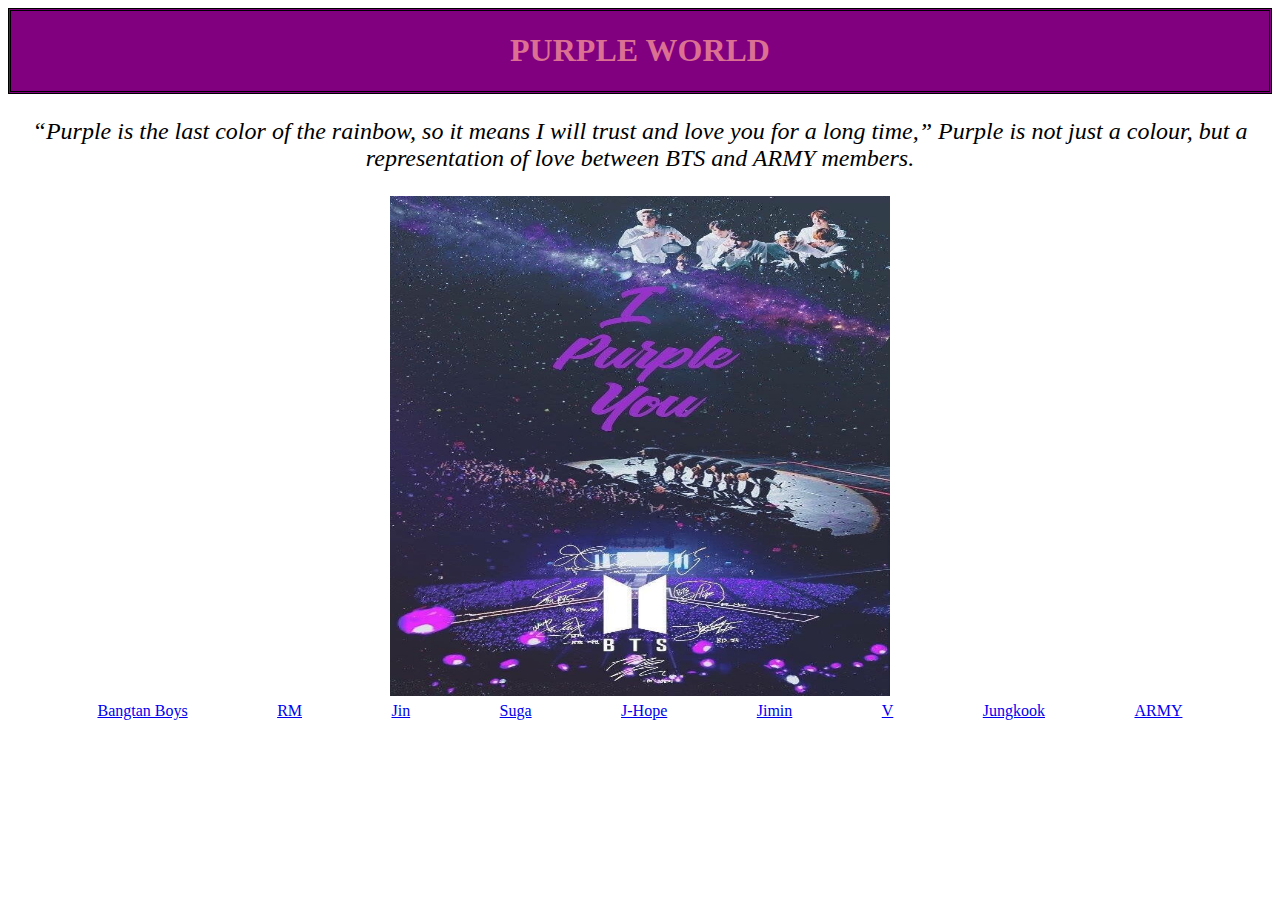
<file: index.html>
<!DOCTYPE html>

<html>

    <head>

        <title>Purple World</title>

        <link
             rel="stylesheet"
             type="text/css"
             href="style.css"/>

    </head>

 <body>

    <div class="Mheader">

        <h1>PURPLE WORLD</h1>

    </div>

        
<div class="Mintro">

    <p>“Purple is the last color of the rainbow, so it means I will trust and love you for a long time,”
        Purple is not just a colour, but a representation of love between BTS and ARMY members.
    </p>

    <a href="#"><img src="purple.jpg" width=500 height=500/></a>

</div>
      
<div class="links">


        <a href="Bangtan.html">Bangtan Boys</a>

        <a href="RM.html">RM</a>

        <a href="Jin.html">Jin</a>

        <a href="Suga.html">Suga</a>

        <a href="J-Hope.html">J-Hope</a>

        <a href="Jimin.html">Jimin</a>

        <a href="V.html">V</a>

        <a href="Jungkook.html">Jungkook</a>
        
        <a href="Army.html">ARMY</a>
        
    </div>
       

    </body>

    </html>
</file>
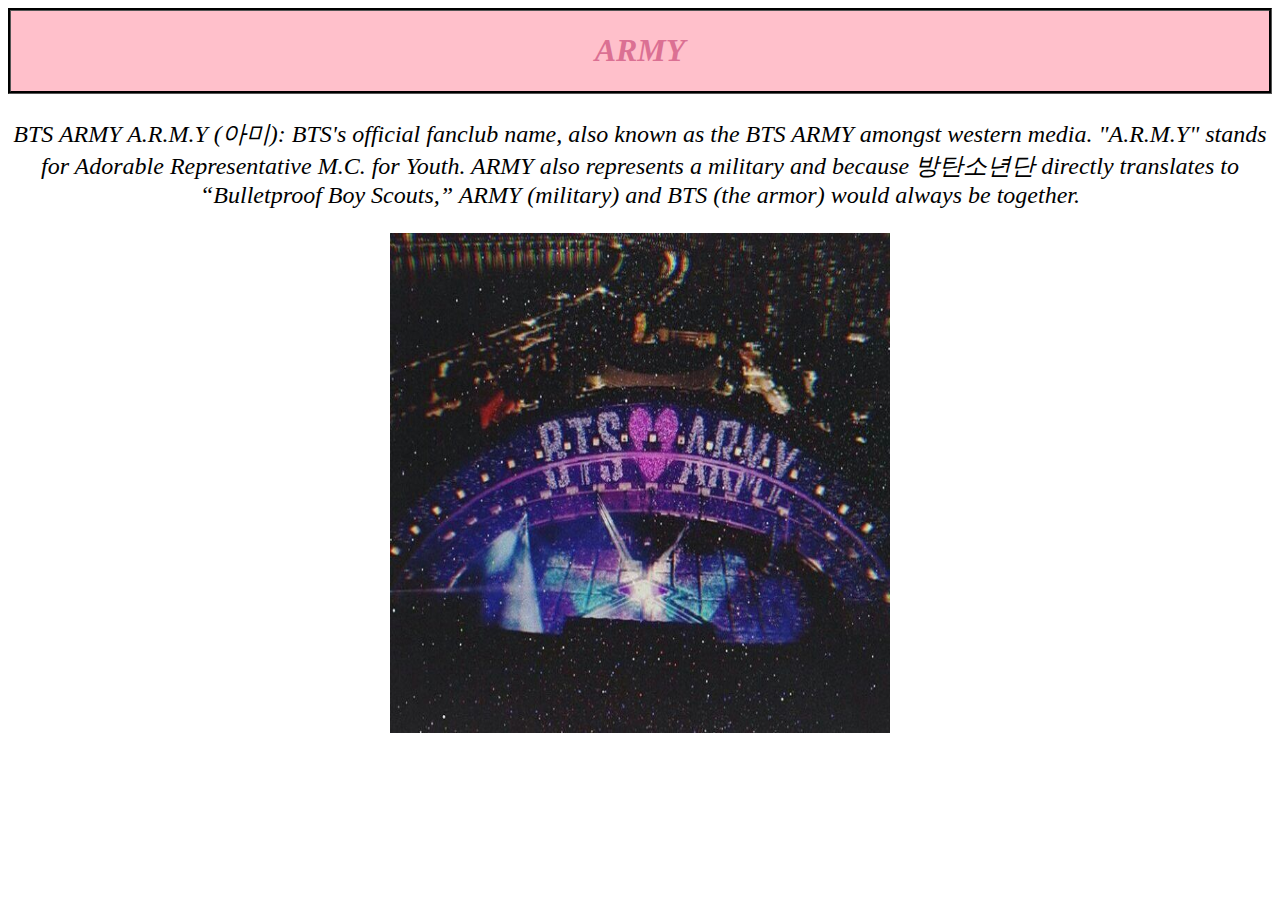
<file: Army.html>
<!DOCTYPE html>

<html>

<head>

    <link
    rel="stylesheet"
    type="text/css"
    href="style.css"/>

<title>ARMY</title> 
    
</head>

<body>

    <div class="header">
        
        <h1>ARMY</h1>

    </div>

 <div class="intro">

 <p>BTS ARMY
     A.R.M.Y (아미): BTS's official fanclub name, 
     also known as the BTS ARMY amongst western media. 
     "A.R.M.Y" stands for Adorable Representative M.C. for Youth. 
     ARMY also represents a military and because 방탄소년단 directly translates to 
     “Bulletproof Boy Scouts,” ARMY (military) and BTS (the armor) would always be together.</p>

    <a href="#"><img src="army.jpg" width=500 height=500/></a>

</div>
            
</body>

</html>
</file>
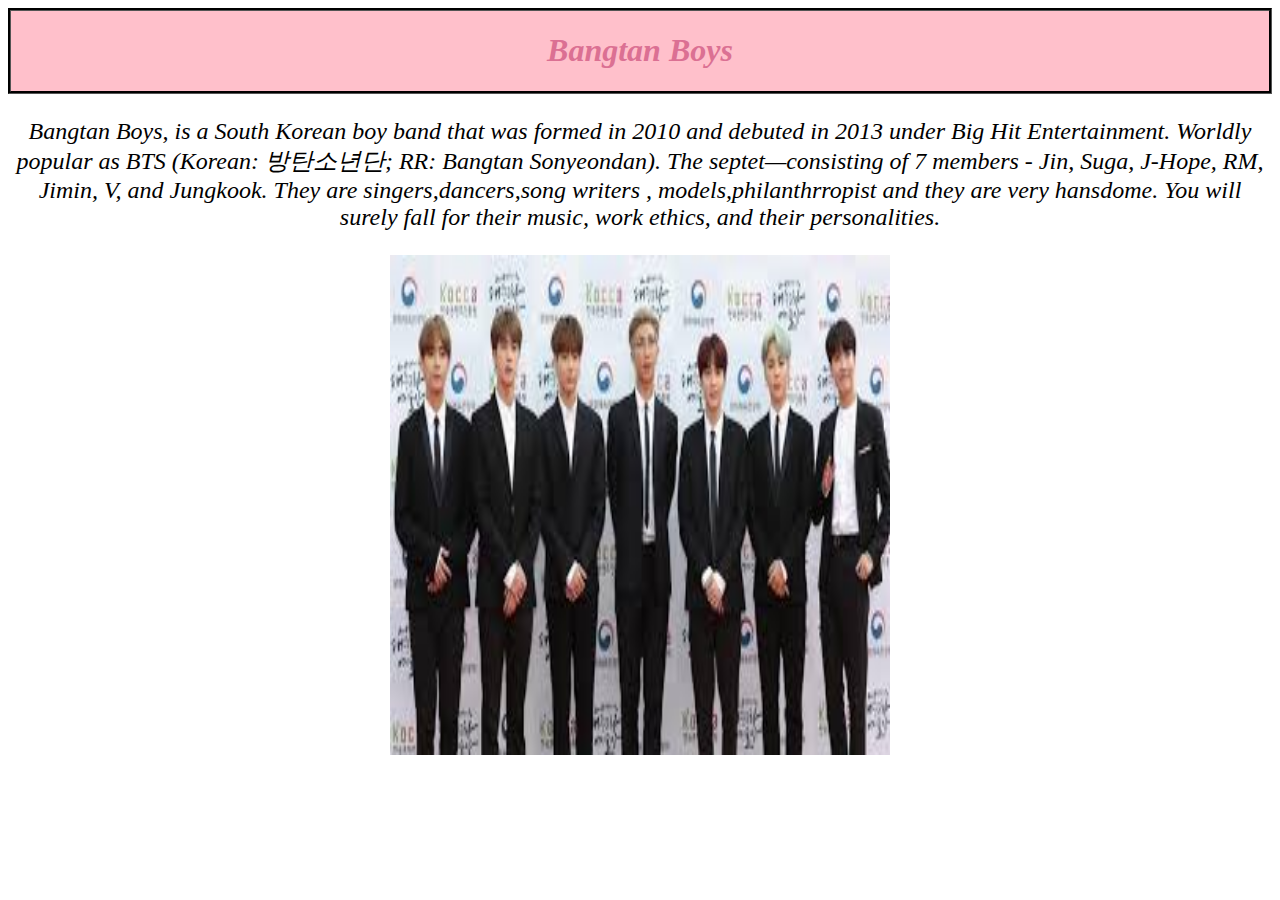
<file: Bangtan.html>
<!DOCTYPE html>

<html>

<head>

    <link
    rel="stylesheet"
    type="text/css"
    href="style.css"/>

<title>Bangtan</title> 
    
</head>

<body>

    <div class="header">

        <h1>Bangtan Boys</h1>

    </div>

 <div class="intro">

 

 <p>Bangtan Boys, is a South Korean boy band that was formed in 2010 and debuted in 2013 under Big Hit Entertainment.
    Worldly popular as BTS (Korean: 방탄소년단; RR: Bangtan Sonyeondan).  The septet—consisting of 7 members
     - Jin, Suga, J-Hope, RM, Jimin, V, and Jungkook.
    They are singers,dancers,song writers , models,philanthrropist and they are very hansdome.
    You will surely fall for their music, work ethics, and their personalities. </p>

    <a href="#"><img src="bangtan.jpg" width=500 height=500/></a>

</div>
            
</body>

</html>
</file>
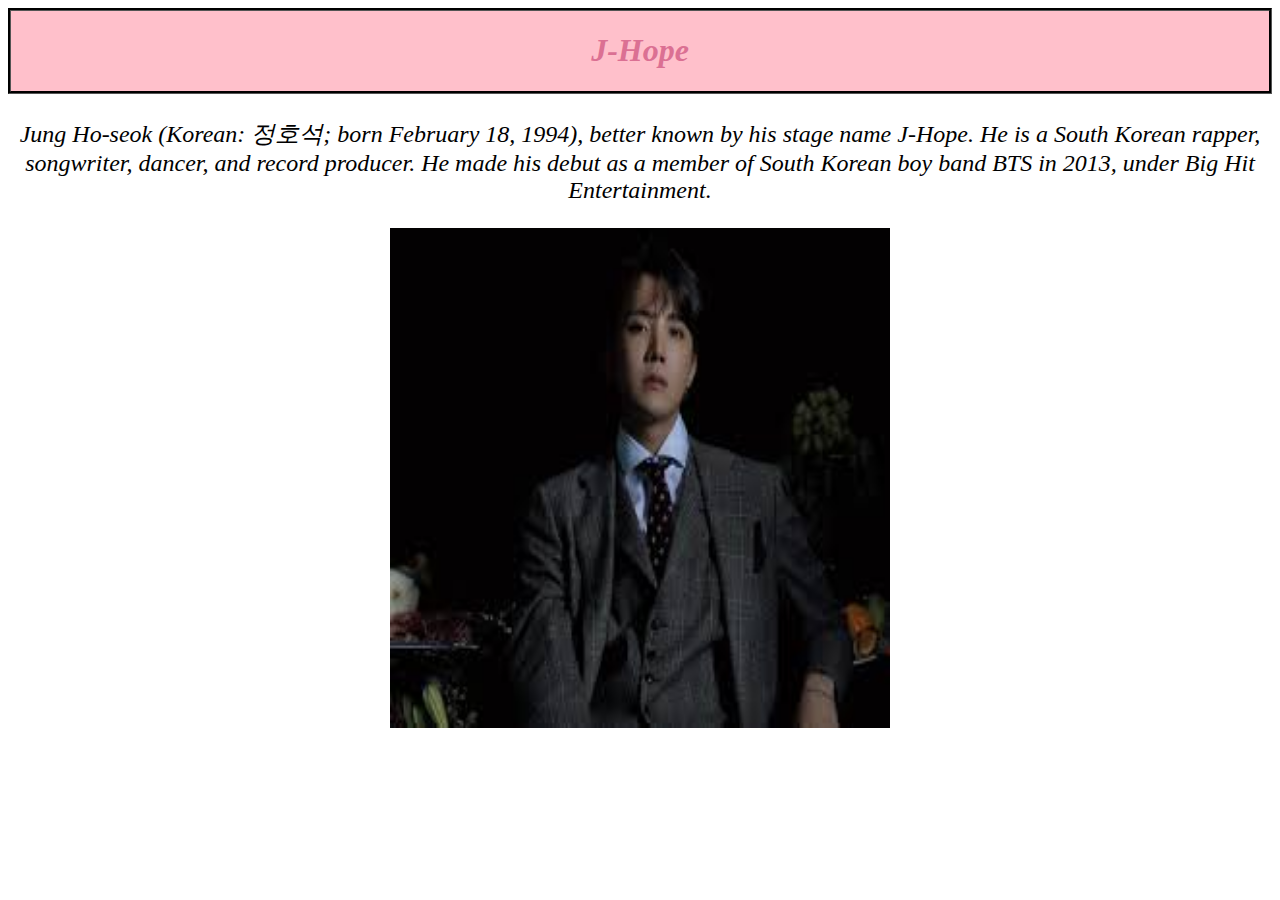
<file: J-Hope.html>
<!DOCTYPE html>

<html>

<head>

    <link
    rel="stylesheet"
    type="text/css"
    href="style.css"/>

<title>J-Hope</title> 
    
</head>

<body>

    <div class="header">

        <h1>J-Hope</h1>

    </div>

<div class="intro">



    <p>Jung Ho-seok (Korean: 정호석; born February 18, 1994),
        better known by his stage name J-Hope. 
        He is a South Korean rapper, songwriter, dancer, and record producer.
         He made his debut as a member of South Korean boy band BTS in 2013, under Big Hit Entertainment.</p>

         <a href="#"><img src="hobi.jpg" width=500 height=500/></a>

        </div>
            
</body>

</html>
</file>
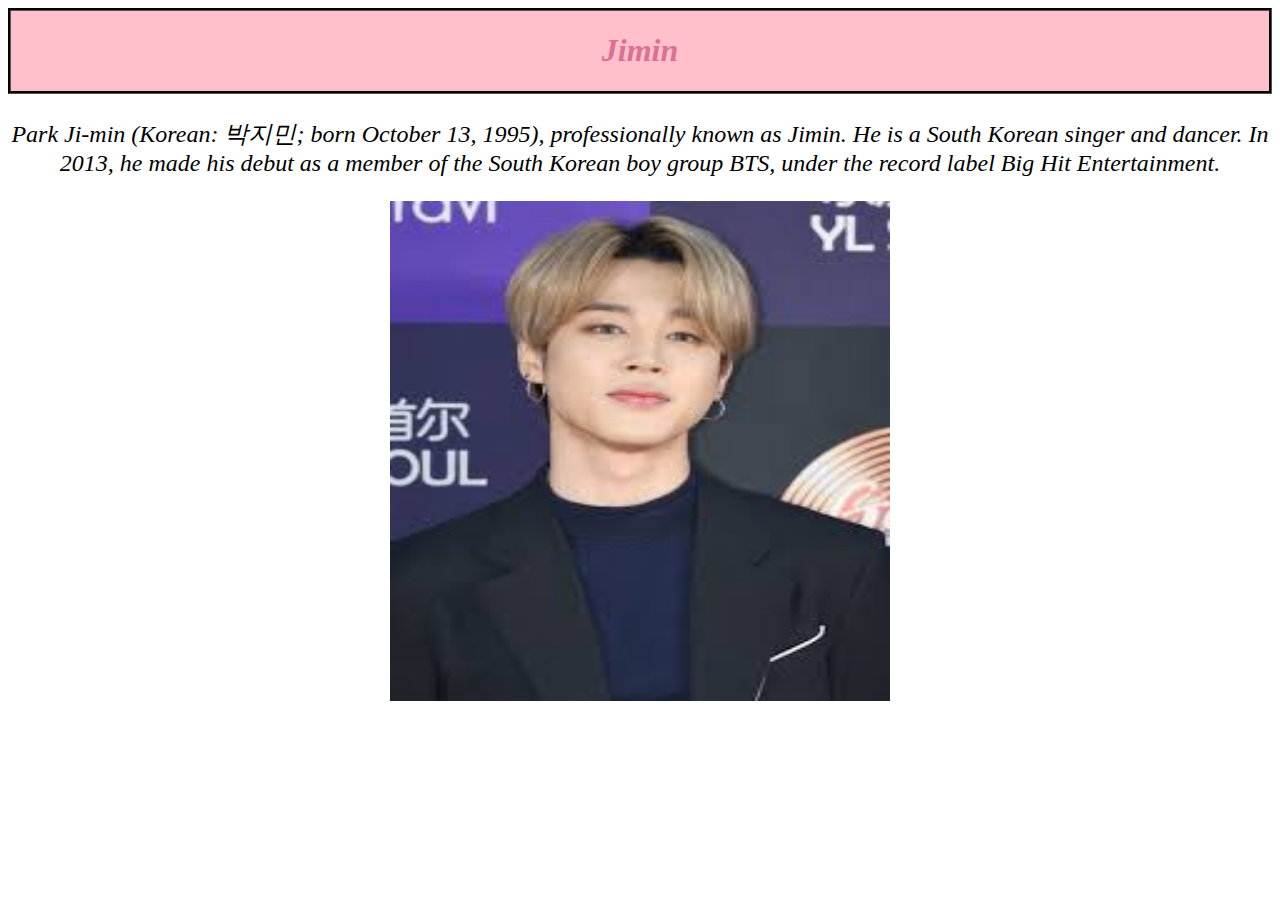
<file: Jimin.html>
<!DOCTYPE html>

<html>

<head>

    <link
    rel="stylesheet"
    type="text/css"
    href="style.css"/>

<title>Jimin</title> 
    
</head>

<body>

    <div class="header">

        <h1>Jimin</h1>

    </div>

          <div class="intro">

          

    <p>Park Ji-min (Korean: 박지민; born October 13, 1995),
       professionally known as Jimin. 
       He is a South Korean singer and dancer.
       In 2013, he made his debut as a member of the South Korean boy group BTS,
        under the record label Big Hit Entertainment.</p>

        <a href="#"><img src="jimin.jpg" width=500 height=500/></a>

    </div>
    
</body>

</html>
</file>
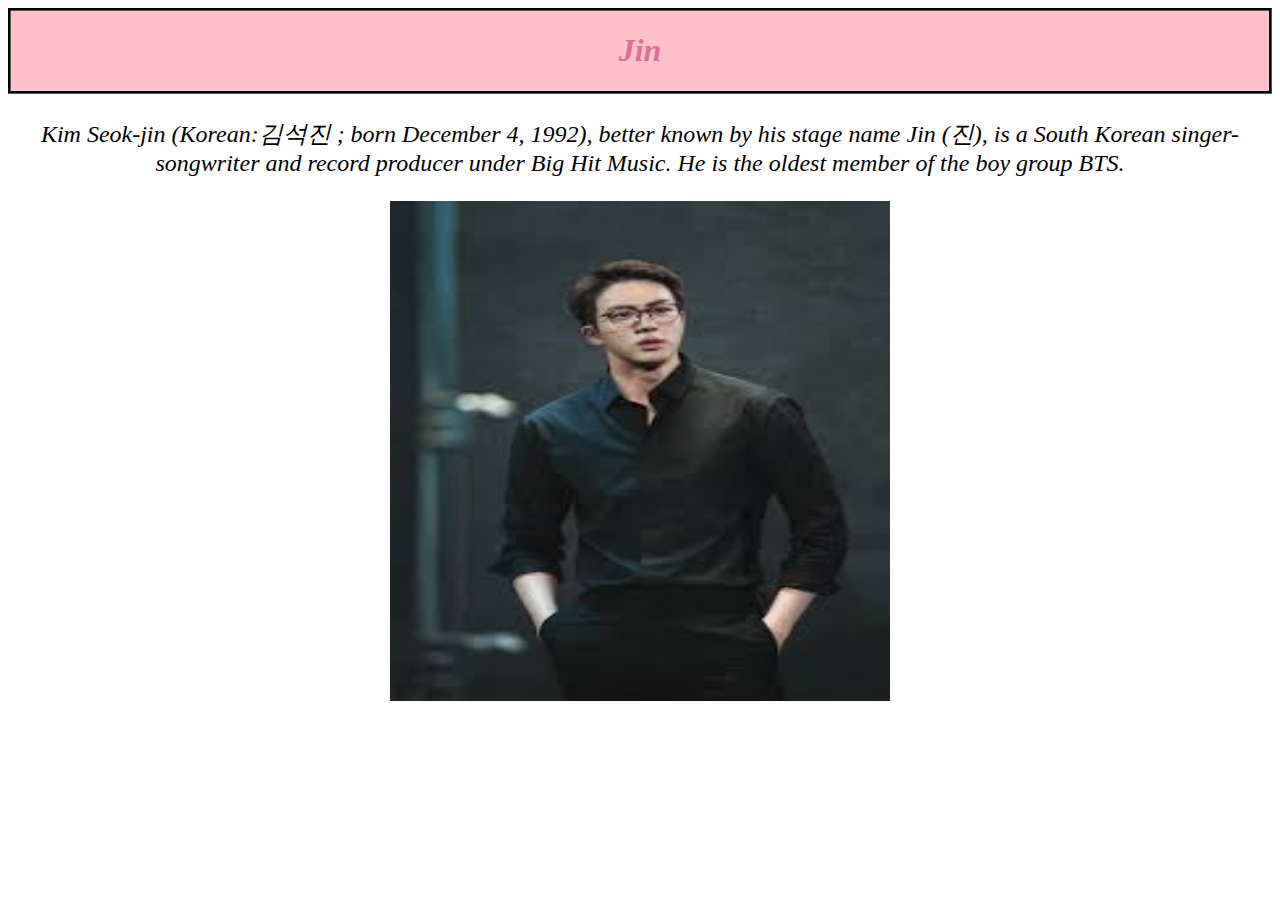
<file: Jin.html>
<!DOCTYPE html>

<html>

<head>

    <link
    rel="stylesheet"
    type="text/css"
    href="style.css"/>

<title>Jin</title> 
    
</head>

<body>

    <div class="header">

        <h1>Jin</h1>

    </div>
    
    <div class="intro">

  

    <p>Kim Seok-jin (Korean:김석진 ; born December 4, 1992), better known by his stage name Jin (진), 
        is a South Korean singer-songwriter and record producer under Big Hit Music.
         He is the oldest member of the boy group BTS. </p>

         <a href="#"><img src="jin.jpg" width=500 height=500/></a>

        </div>

</body>

</html>
</file>
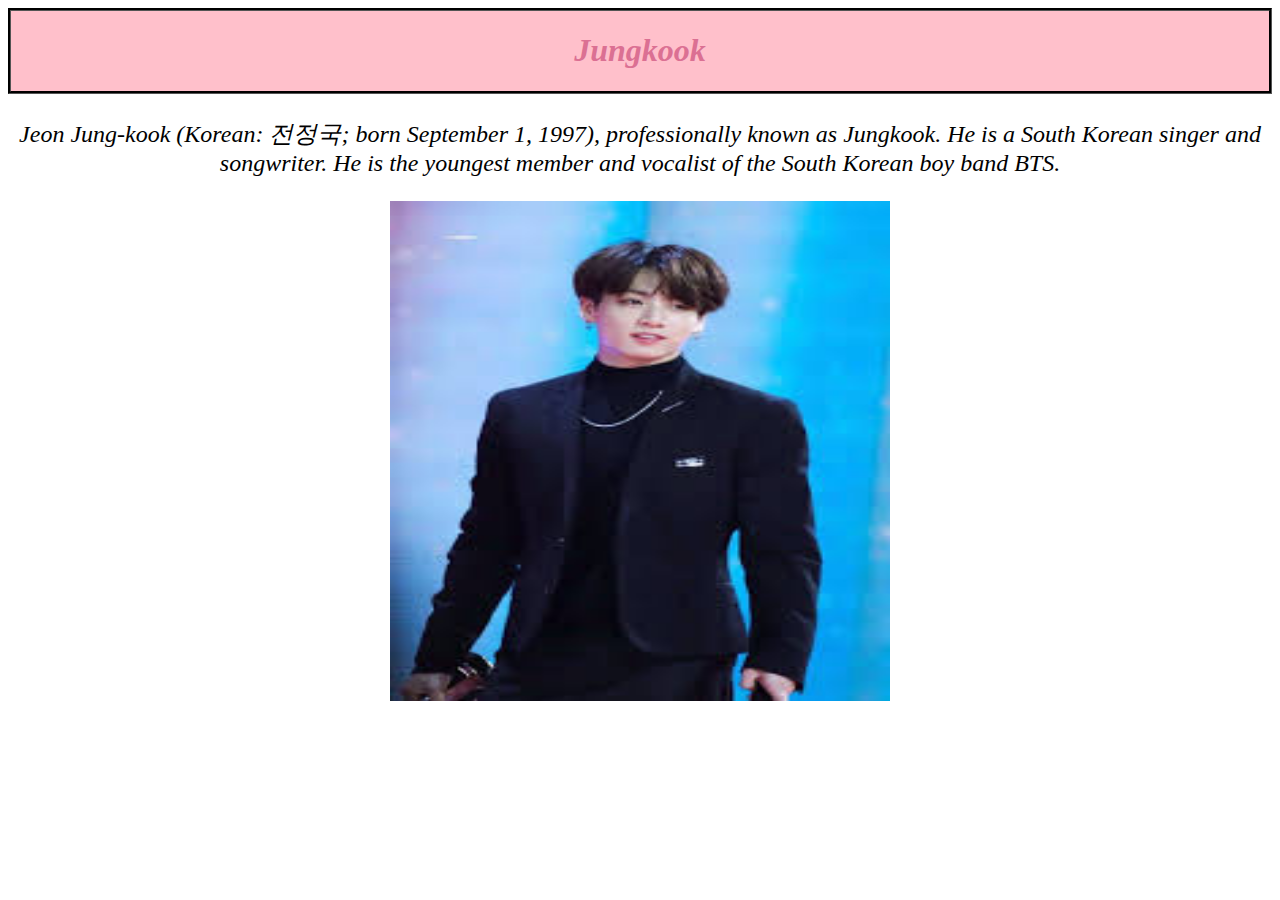
<file: Jungkook.html>
<!DOCTYPE html>

<html>

<head>

    <link
    rel="stylesheet"
    type="text/css"
    href="style.css"/>

<title>Jungkook</title> 
    
</head>

<body>

    <div class="header">

        <h1>Jungkook</h1>

    </div>
    
    <div class="intro">

    

    <p>Jeon Jung-kook (Korean: 전정국; born September 1, 1997),
       professionally known as Jungkook. 
       He is a South Korean singer and songwriter. 
       He is the youngest member and vocalist of the South Korean boy band BTS.</p>

       <a href="#"><img src="jk.jpg" width=500 height=500/></a>

    </div>

</body>

</html>
</file>
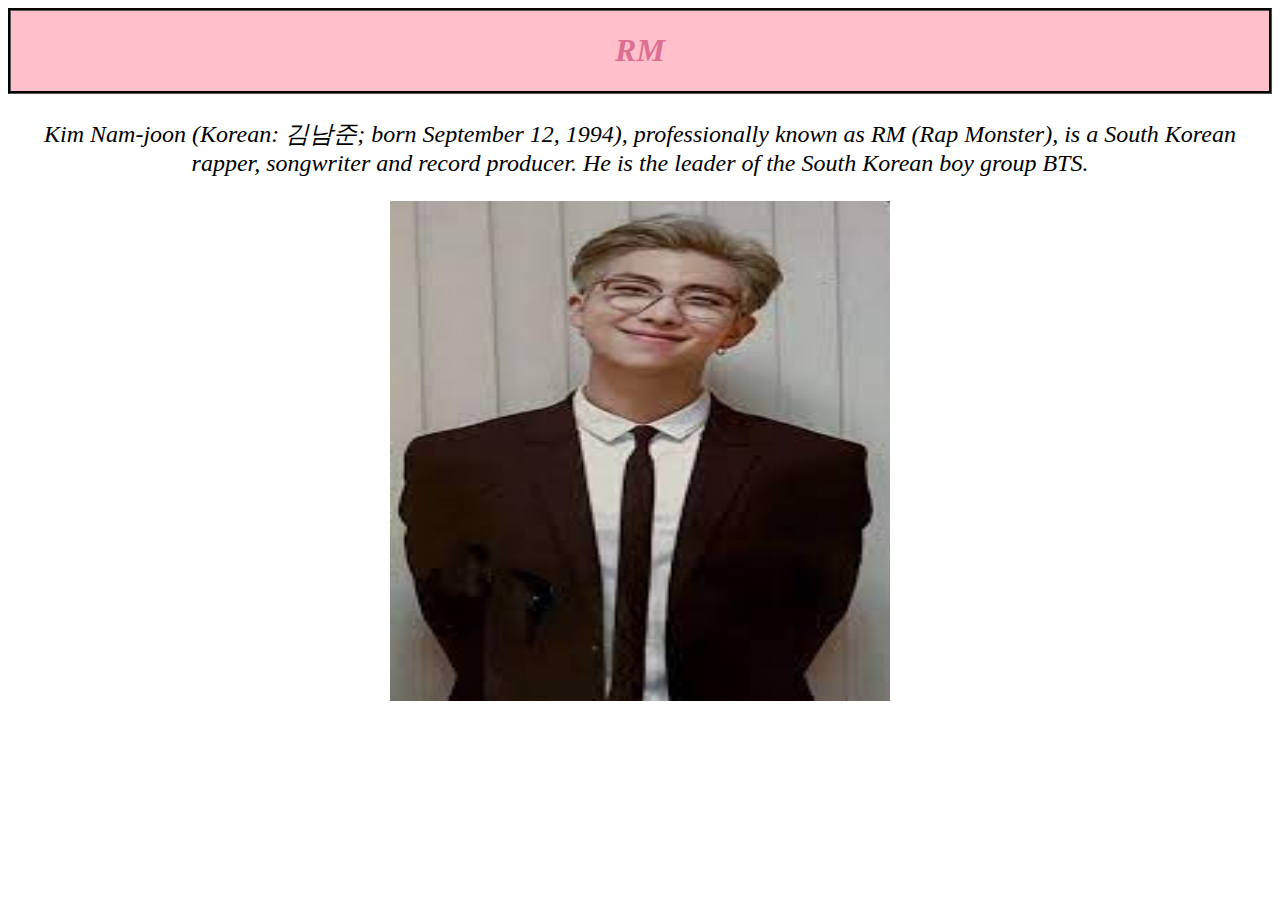
<file: RM.html>
<!DOCTYPE html>

<html>

<head>

    <link
             rel="stylesheet"
             type="text/css"
             href="style.css"/>

<title>RM</title> 
    
</head>


<body>



    <div class="header">

        <h1>RM</h1>

    </div>

      <div class="intro">

      

    <p>Kim Nam-joon (Korean: 김남준; born September 12, 1994), 
       professionally known as RM (Rap Monster), is a South Korean rapper, 
       songwriter and record producer. He is the leader of the South Korean boy group BTS.</p>

       <a href="#"><img src="rm.jpg" width=500 height=500/></a>

    </div>

</body>

</html>
</file>
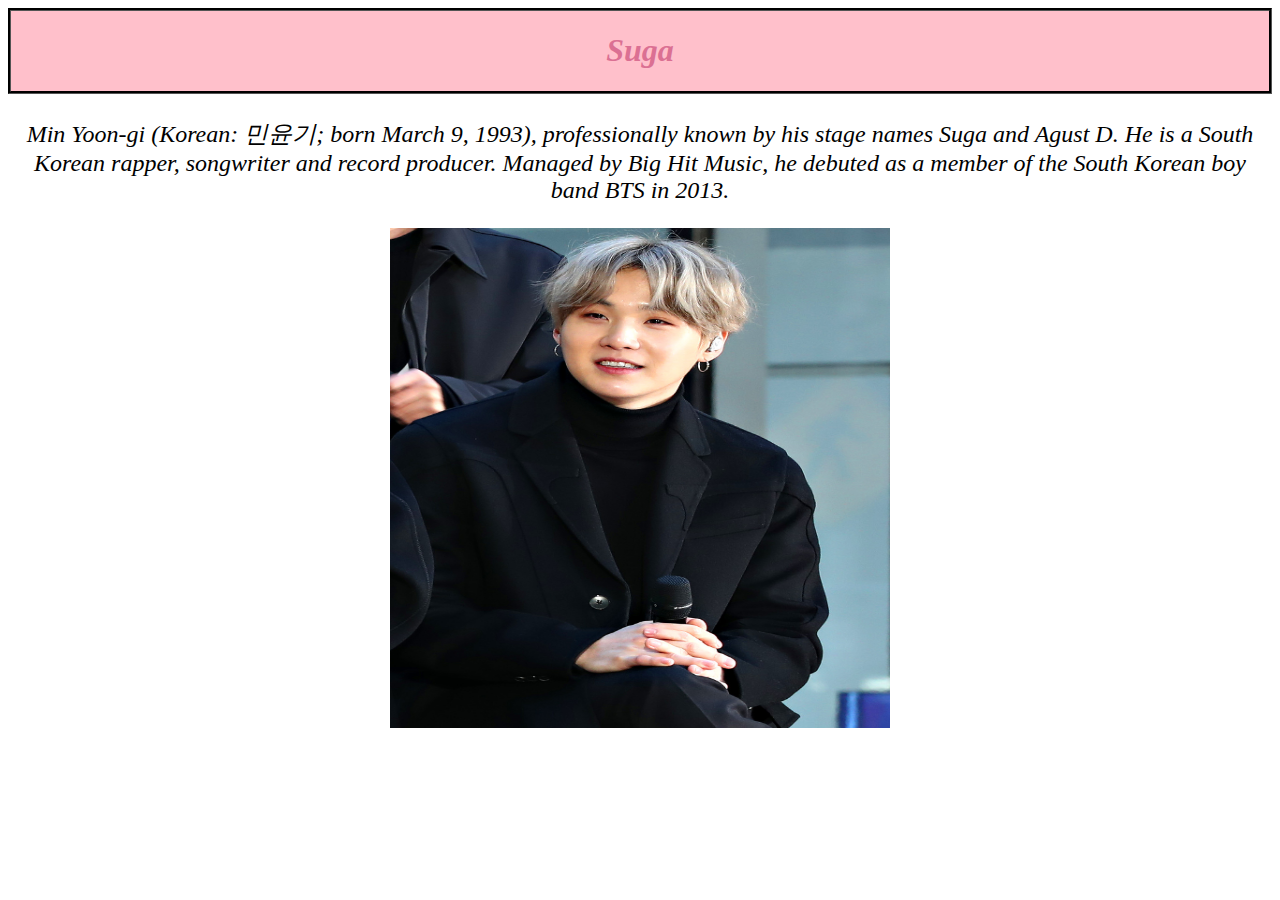
<file: Suga.html>
<!DOCTYPE html>

<html>

<head>

    <link
    rel="stylesheet"
    type="text/css"
    href="style.css"/>

<title>Suga</title> 
    
</head>

<body>

    <div class="header">

        <h1>Suga</h1>

    </div>

    <div class="intro">

    

    <p>Min Yoon-gi (Korean: 민윤기; born March 9, 1993), 
       professionally known by his stage names Suga and Agust D.
       He is a South Korean rapper, songwriter and record producer.
       Managed by Big Hit Music, he debuted as a member of the South Korean boy band BTS in 2013.</p>

       <a href="#"><img src="suga.jpg" width=500 height=500/></a>

    </div>
            
</body>

</html>
</file>
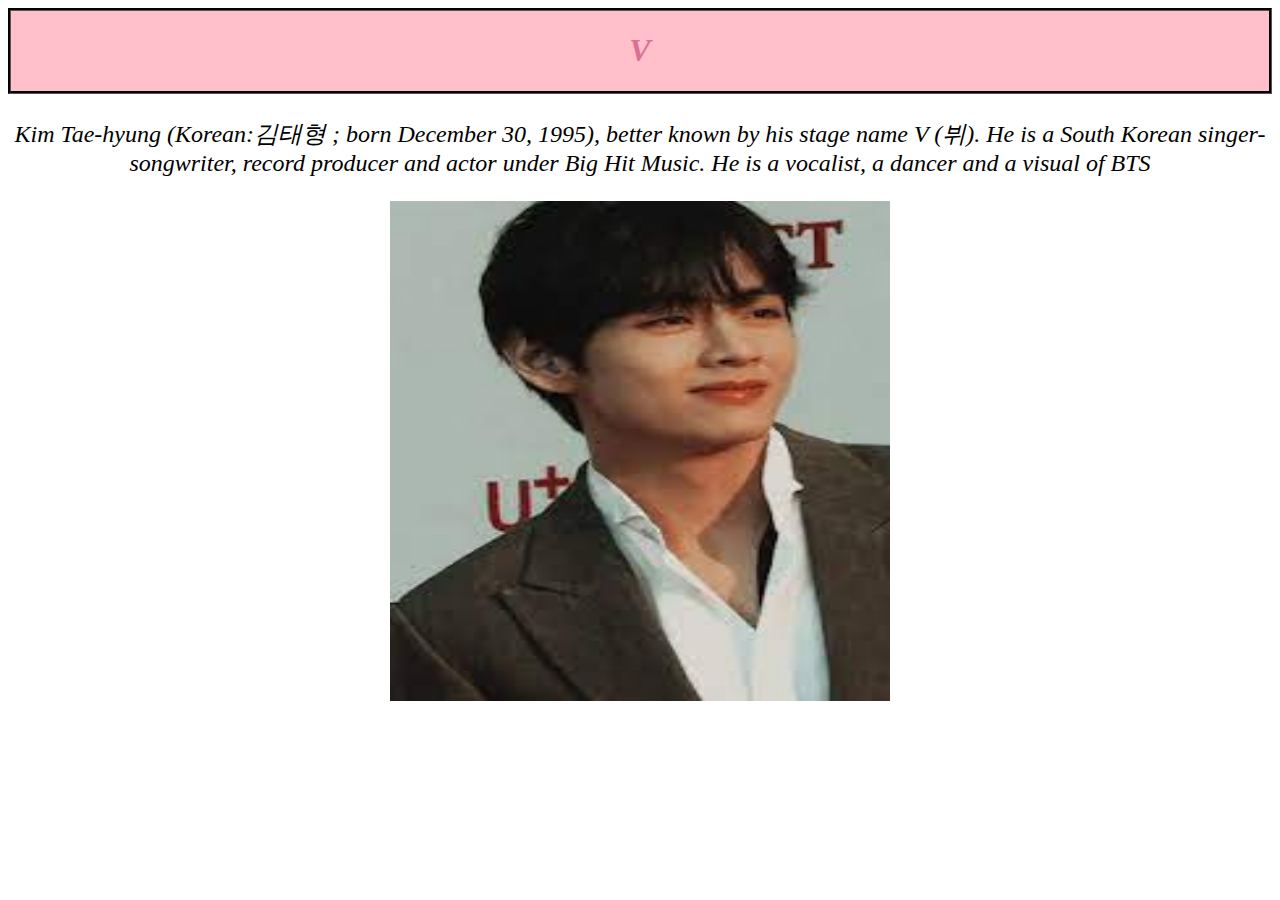
<file: V.html>
<!DOCTYPE html>

<html>

<head>

    <link
    rel="stylesheet"
    type="text/css"
    href="style.css"/>

<title>V</title> 
    
</head>

<body>

    <div class="header">

        <h1>V</h1>

    </div>

    <div class="intro">

    

    <p>Kim Tae-hyung (Korean:김태형 ; born December 30, 1995),
       better known by his stage name V (뷔).
       He is a South Korean singer-songwriter, record producer and actor under Big Hit Music. 
       He is a vocalist, a dancer and a visual of BTS</p>

       <a href="#"><img src="v.jpg" width=500 height=500/></a>


</div>

</body>

</html>
</file>
<file: style.css>
h1{
    color: palevioletred;
}


.Mheader{
    border-style: double;
    border-color: black;
    background-color: purple;
    display:flex;
    justify-content: center;
    font-style: inherits;
}

.header{
    border-style: groove;
    border-color: black;
    background-color: pink;
    display: flex;
    justify-content: center;
    font-style: italic;
}

.Mintro{
    text-align: center;
   font-size: x-large;
    font-style: oblique;
}

.intro{
    text-align: center;
    font-size: x-large;
    font-style: oblique;
    justify-content: space-between;
}

.links{
    display: flex;
    justify-content: space-evenly;
    align-content: center;
}
</file>
